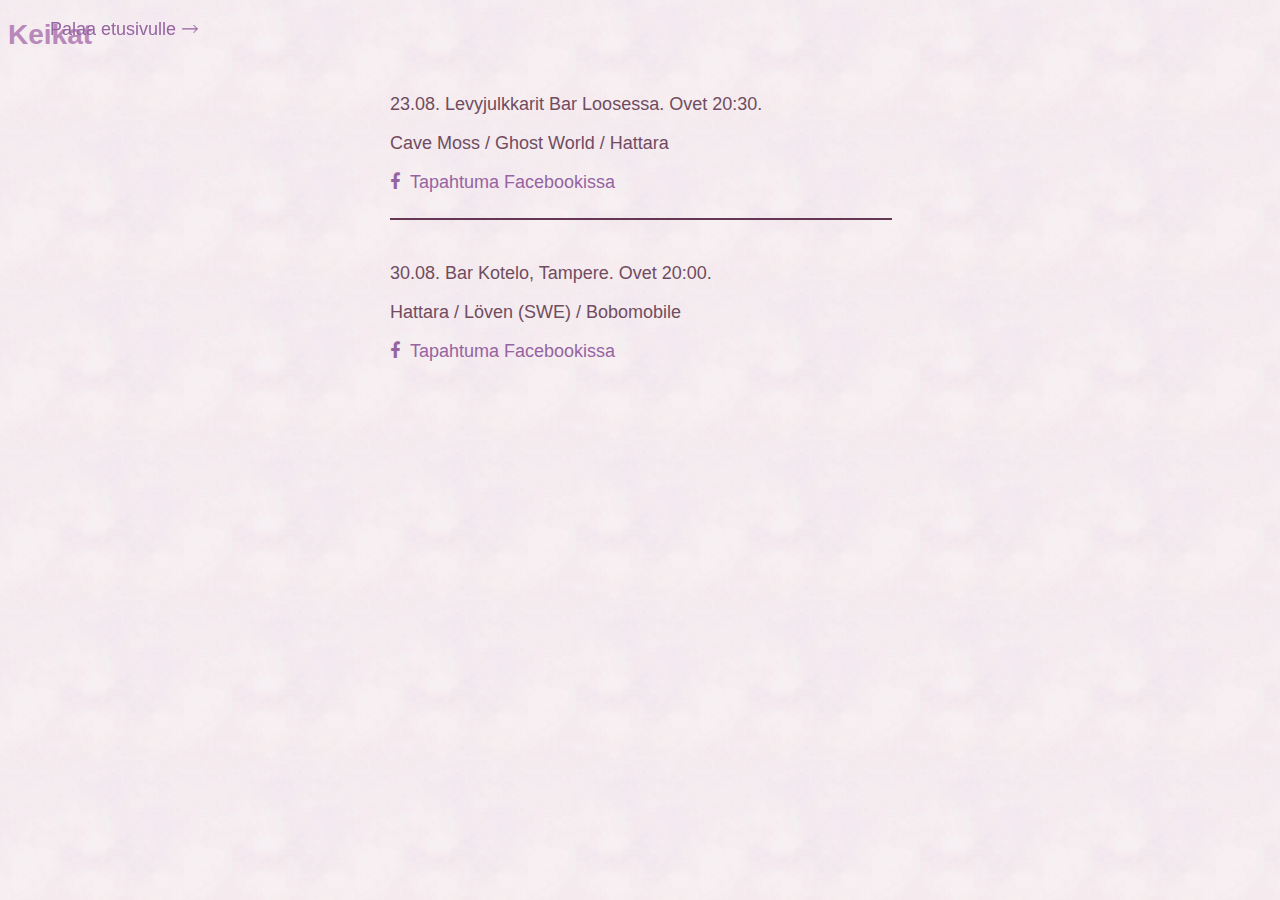
<file: keikat.html>
<!DOCTYPE html>
<html lang="en">
<head>
    <meta charset="UTF-8">
    <meta name="viewport" content="width=device-width, initial-scale=1.0">
    <link rel="stylesheet" href="https://cdnjs.cloudflare.com/ajax/libs/font-awesome/4.7.0/css/font-awesome.min.css">
    <link href="https://cdn.jsdelivr.net/npm/bootstrap@5.0.2/dist/css/bootstrap.min.css" rel="stylesheet" integrity="sha384-EVSTQN3/azprG1Anm3QDgpJLIm9Nao0Yz1ztcQTwFspd3yD65VohhpuuCOmLASjC" crossorigin="anonymous">
    <link rel="stylesheet" href="styles.css">
    <link rel="apple-touch-icon" sizes="180x180" href="favicon/apple-touch-icon.png">
    <link rel="icon" type="image/png" sizes="32x32" href="favicon/favicon-32x32.png">
    <link rel="icon" type="image/png" sizes="16x16" href="favicon/favicon-16x16.png">
    <link rel="manifest" href="favicon/site.webmanifest">
    <link rel="mask-icon" href="favicon/safari-pinned-tab.svg" color="#5bbad5">
    <meta name="msapplication-TileColor" content="#da532c">
    <meta name="theme-color" content="#ffffff">
    <title>Hattara - Keikat</title>
</head>
<body>

    <div class="col col-4">
        <a class="return-link my-3" href="index.html">Palaa etusivulle 🡒</a>
    </div>

    <div class="col col-12 text-center site-title py-5">
        <h1>Keikat</h1>
    </div>
    
    <div class="container" style="max-width:500px; margin: 0 auto;">

        <div class="wrapper">

            <div class="wrapper-inner">
                <p>23.08. Levyjulkkarit Bar Loosessa. Ovet 20:30.</p>
                <p>Cave Moss / Ghost World / Hattara </p>
                <a href="https://www.facebook.com/events/496402356286953"><i style="font-size:18px; margin-right:10px;" class="fa">&#xf09a;</i>Tapahtuma Facebookissa</a>
            </div>

            <hr style="width:100%; margin:25px 0px; border: 1px solid rgb(102, 55, 82);"/>

            <div class="wrapper-inner">
                <p>30.08. Bar Kotelo, Tampere. Ovet 20:00.</p>
                <p>Hattara / Löven (SWE) / Bobomobile </p>
                <a href="https://www.facebook.com/events/1434040970648361"><i style="font-size:18px; margin-right:10px;" class="fa">&#xf09a;</i>Tapahtuma Facebookissa</a>
    
            </div>
    

        </div>

    <div>

</body>
</html>
</file>
<file: styles.css>
body{
  background-image: url(bg-pattern.png);
  font-family: Arial;
}

@media (max-width:992px){
  .lyrics-bar{
      top:68px;
  }
  body{
      margin-top:100px;
  }
}

form input{
  min-width:265px;
}

form input [type="submit"]{
  min-width: 100px;
}

.hover-text {
  position: absolute;
  display: none;
  z-index: 9002;
  font-size: 22px;
  font-family: Arial, Helvetica, sans-serif;
  font-weight: bold;
  text-align: center;
}

.lyrics-bar {
  position: fixed;
  top: 0;
  width: 100%;
  color: rgb(149, 100, 161);
  padding: 15px;
  font-size: 20px;
  text-align: center;
  z-index: 1;
  font-family: 'Courier New', Courier, monospace;
  white-space: pre-wrap;
  background:url(bg-pattern.png);
}

ul li{
  list-style-type: none;
}

img{
  max-width: 100%;
  width:100%;
  height: auto;
}

.wrapper{
  margin: 25px 0px;
  position: relative;
  display: flex;           /* establish flex container */
  flex-direction: column;  /* make main axis vertical */
  justify-content: center; /* center items vertically, in this case */
  align-items: start;     /* center items horizontally, in this case */  
}

.hover-shape {
  position: absolute;
  display: none;
  pointer-events: none; /* Ensures the shape doesn't interfere with mouse events */
  z-index: 1000;
}

.animated-overlay {
  position: absolute;
  display: none;
  pointer-events: none; /* Ensures the GIF doesn't interfere with mouse events */
  z-index: 1001;
  background: transparent; /* Ensure background is transparent */
  border: none; /* Remove any default border */
}

#image-map {
  width: 100%;
  max-width: 1200px;
  height: auto;
  display: block;
  transition: all ease-in 0.3s;
}

#image-map:hover{
  /*-webkit-filter: hue-rotate(10deg);*/
  box-shadow: rgba(0, 0, 0, 0.16) 0px 10px 36px 0px, rgba(0, 0, 0, 0.06) 0px 0px 0px 1px;
  transition: all ease-in 0.3s;
  cursor:grab;
  cursor:-webkit-grab;
}


h1, h2, h3, h4, h5, h6{
  font-family: Arial;
  color:#b988bb;
  font-weight: bold;
}
h1{
  font-size:28px;
}
h3{
  font-size:24px;
}
h2{
  font-size:20px;
}
p{
  font-family:'Arial';
  font-size:18px;
  color:#704c60;
}
.lyric p{
    font-size: 15px;
}
.highlight-color{
  color:#b988bb;
  font-weight: bold;
}

a{
  font-family: 'Arial';
  font-size:18px;
  color:rgb(149, 100, 161);
  text-decoration: none;
  border-bottom:2px solid transparent;
}
a:hover{
  color:rgb(114, 74, 124);
  border-bottom:2px solid;
}
.return-link{
  position: fixed;
  z-index:9005;
  left:50px;
}

.bandmember img{
  -webkit-transition: all 1s ease;
  -moz-transition: all 1s ease;
  -o-transition: all 1s ease;
  -ms-transition: all 1s ease;
  transition: all 1s ease;
}

.bandmember img:hover{
  
  -webkit-filter: brightness(125%) hue-rotate(3.142rad);
  
}

form label{
  font-family: Arial;
  font-size: 16px;
  color:#704c60;
}

button, input, optgroup, select, textarea{
  border:1px solid #b988bb;
}

[type=submit]{
  background-color:#f1b6d7;
  border: none;
  padding:0.5rem 2rem;
  color:#704c60;
  transition: all 0.2s ease-in-out;
  font-weight: bold;
}

[type=submit]:hover,
[type=submit]:active{
  background-color:#be90aa;
  color:#704c60;
}

/* NAV MENU */

.nav {
    background-color: #b988bb;
    width: 100%;
    position: fixed;
    z-index: 10;
    top:0;
  }
  
  ul#menu {
    display: none;
    padding: 0;
    margin:0;
  }
  ul#menu li a {
    width: 100%;
    display: block;
    background-color: #b988bb;
    color: #f7efef;
    font-size: 15px;
    font-weight: bold;
    padding: 1.5em 1.6em;
    transition: background 0.2s;
    text-decoration: none;
  }
  ul#menu a:hover {
    background-color: #88648a;
    border:none;
  }
  
  @media screen and (min-width: 2000px) {
    .hamburger-container {
      display: none;
    }
  
    .nav ul#menu {
      display: inline;
    }
    .nav ul#menu li {
      display: inline-block;
      margin-right: -5px;
    }
  }
  ul.hamburger li {
    height: 5px;
    width:30px;
    background: rgb(237, 236, 238);
    content: "";
    position: relative;
    transition: 0.25s ease-in-out;
  }
  
  .hidden {
    opacity: 0;
  }
  
  .rot45deg {
    transform: rotate(45deg);
    top: 10px !important;
  }
  
  .rot-45deg {
    transform: rotate(-45deg);
  }
  
  ul.hamburger {
    display: block;
  }
  ul.hamburger li:nth-child(1) {
    top: 0;
  }
  ul.hamburger li:nth-child(2) {
    top: 5px;
  }
  ul.hamburger li:nth-child(3) {
    top: 10px;
  }
  
  .hamburger-container {
    width: 38px;
    margin: 1.2em 3em;
    height: 30px;
    cursor: pointer;
    float:right;
  }
</file>
